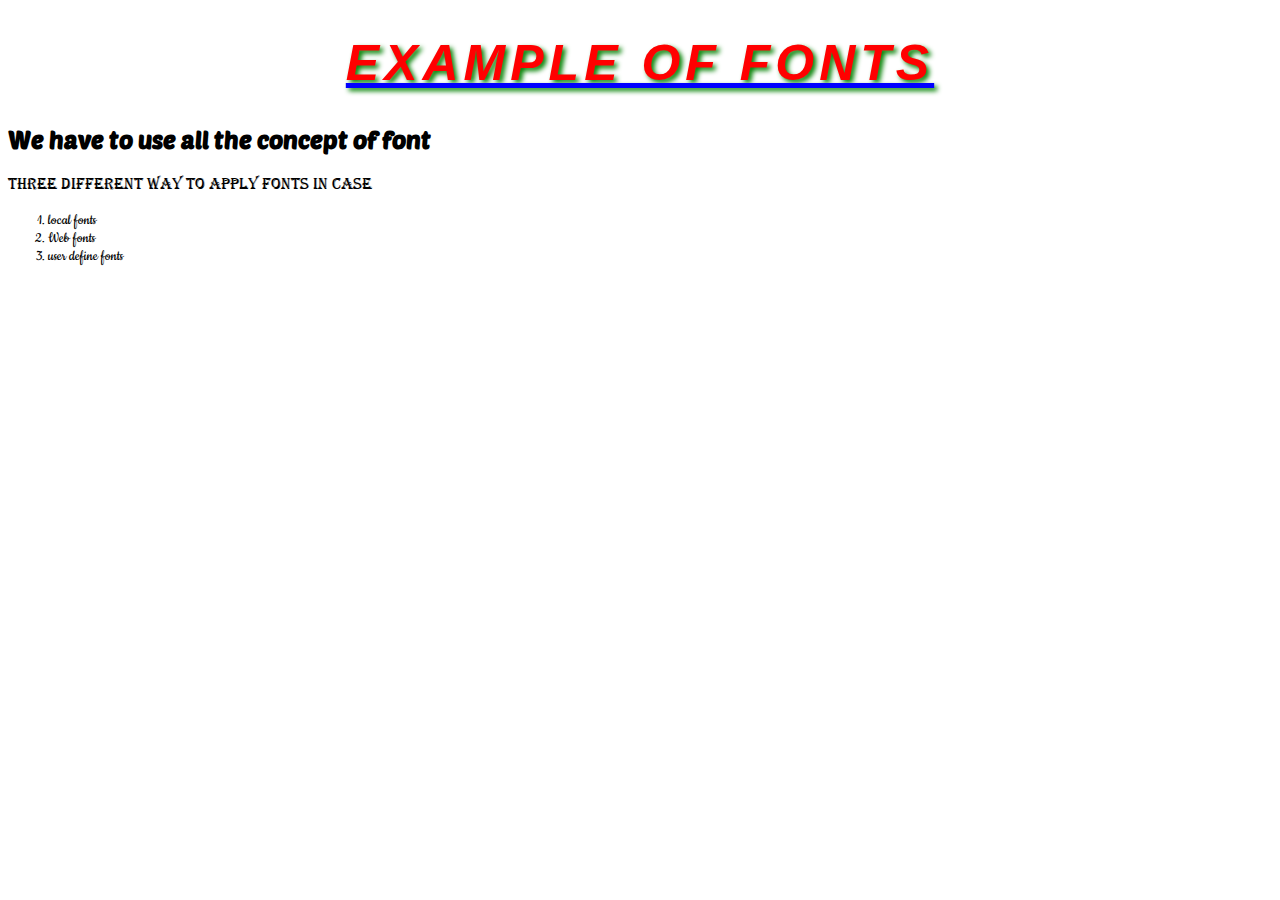
<file: exfont.html>
<!DOCTYPE html>
<html lang="en">
<head>
    <meta charset="UTF-8">
    <meta name="viewport" content="width=device-width, initial-scale=1.0">
    <title>Font</title>
    <link rel="preconnect" href="https://fonts.googleapis.com">
<link rel="preconnect" href="https://fonts.gstatic.com" crossorigin>
<link href="https://fonts.googleapis.com/css2?family=Poetsen+One&display=swap" rel="stylesheet">
<link rel="preconnect" href="https://fonts.googleapis.com">
<link rel="preconnect" href="https://fonts.gstatic.com" crossorigin>
<link href="https://fonts.googleapis.com/css2?family=Cookie&display=swap" rel="stylesheet">
    <style>
        .poetsen-one-regular {
  font-family: "Poetsen One", sans-serif;
  font-weight: 400;
  font-style: normal;
}
.cookie-regular {
  font-family: "Cookie", cursive;
  font-weight: 400;
  font-style: normal;
}


        h1{
            font-family: 'Gill Sans', 'Gill Sans MT', Calibri, 'Trebuchet MS', sans-serif;
            font-size: 50px;
            font-weight: bold;
            font-style: italic;
            color: red;
            letter-spacing:5px;
            text-shadow:3px 3px 5px green;
            text-transform:uppercase;
            text-decoration:underline solid blue;
            text-decoration-thickness:5px;
            text-align: center; 
        }
        h2{
            font-family:"Poetsen One";
        }
        @font-face {
            font-family: "MyFont";
            src: url(Algerian\ Regular.ttf);
        }
        li{
             font-family: "Cookie", cursive;
        }
        p{
            font-family:MyFont;
        }
    </style > 

</head>
<body>
    <h1>Example of fonts</h1>
    <h2>We have to use all the concept of font</h2>
    <p>Three different way to apply fonts in case</p>
    <ol>
        <li>local fonts</li>
        <li>Web fonts</li>
        <li>user define fonts</li>
    </ol>
    </body>
</html>
</file>
